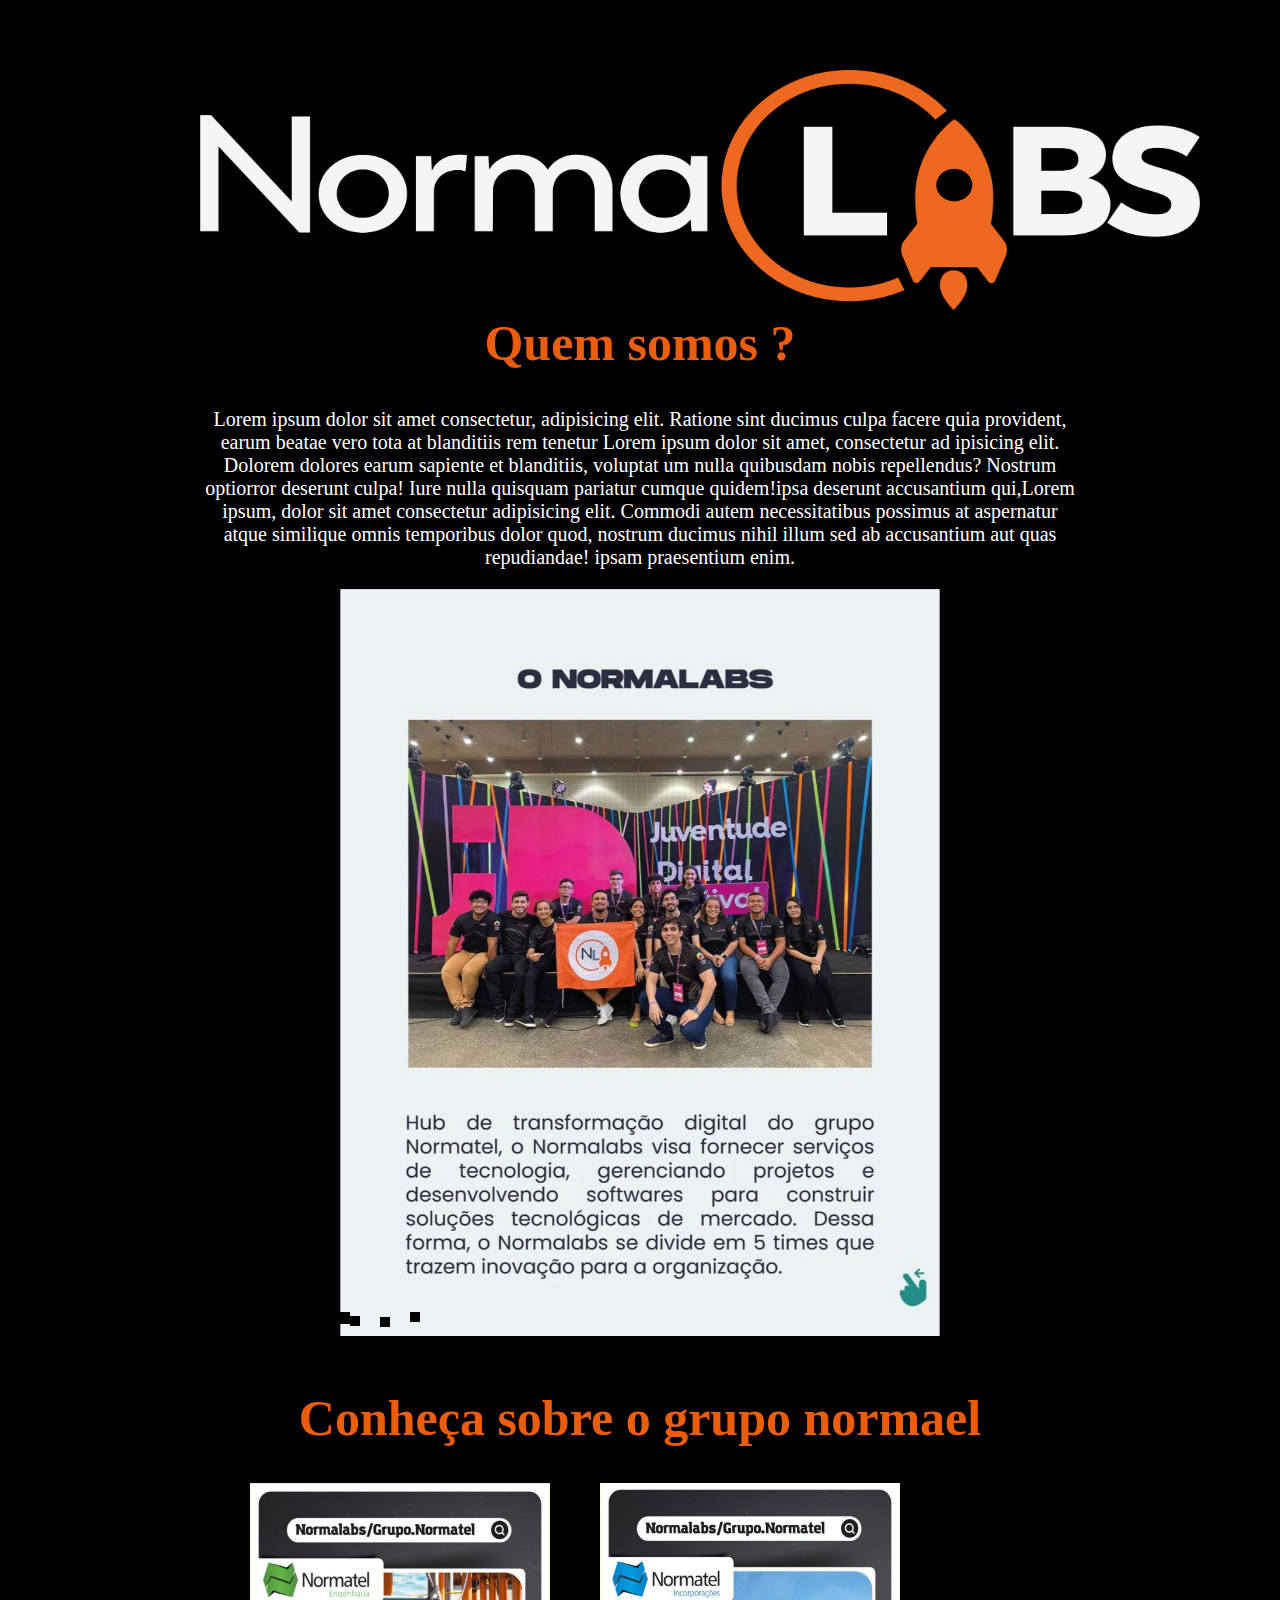
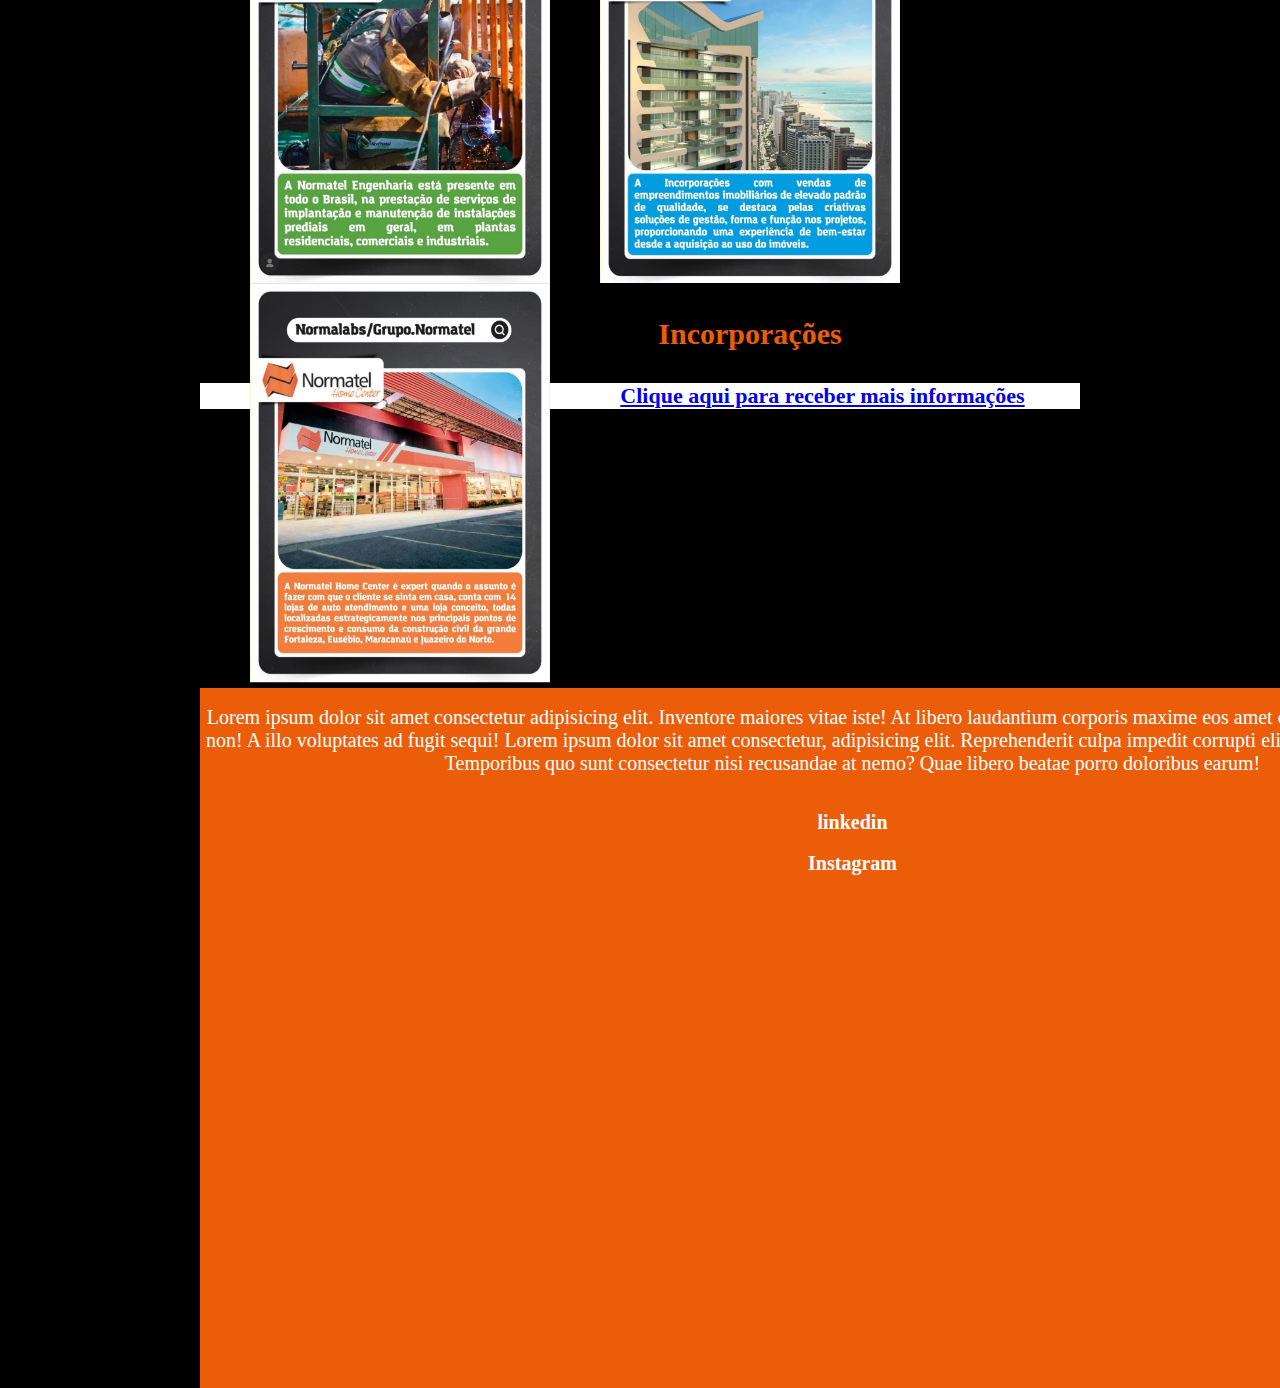
<file: index.html>
<!DOCTYPE html>
<html lang="pt-br">

<head>
    <meta charset="UTF-8">
    <meta http-equiv="X-UA-Compatible" content="IE=edge">
    <meta name="viewport" content="width=device-width, initial-scale=1.0">
    <title> Normalabs </title>
    <link rel="stylesheet" type="text/css" href="index.css">
    <link rel="stylesheet" href="https://cdnjs.cloudflare.com/ajax/libs/font-awesome/6.4.0/css/all.min.css"
        integrity="sha512-iecdLmaskl7CVkqkXNQ/ZH/XLlvWZOJyj7Yy7tcenmpD1ypASozpmT/E0iPtmFIB46ZmdtAc9eNBvH0H/ZpiBw=="
        crossorigin="anonymous" referrerpolicy="no-referrer" />
</head>

<body>
    <div class="img">
        <img src="galeria/Logo Oficial - Letras claras.png" alt="norma">
    </div>

    <div id="h2">
        <h2> <b> Quem somos ? </b> </h2>
    </div>
    <br><br>
    <div>
        <p>Lorem ipsum dolor sit amet consectetur, adipisicing elit. Ratione sint ducimus culpa
            facere quia provident, earum beatae vero tota at blanditiis rem tenetur
            Lorem ipsum dolor sit amet, consectetur ad ipisicing elit. Dolorem dolores earum sapiente et blanditiis,
            voluptat
            um nulla quibusdam nobis repellendus? Nostrum optiorror deserunt culpa! Iure nulla quisquam pariatur cumque
            quidem!ipsa deserunt accusantium qui,Lorem ipsum, dolor sit amet consectetur adipisicing elit. Commodi autem
            necessitatibus possimus at aspernatur
            atque similique omnis temporibus dolor quod, nostrum ducimus nihil illum sed ab accusantium aut quas
            repudiandae!
            ipsam praesentium enim.</p>
    </div>

    <ul class="slider">
        <li>
            <input type="radio" id="slide1" name="slide" checked>
            <label for="slide1"></label>
            <img src="galeria/normalabs jd.png" />
        </li>
        <li>
            <input type="radio" id="slide2" name="slide">
            <label for="slide2"></label>
            <img src="galeria/normalabs dev.png" />
        </li>
        <li>
            <input type="radio" id="slide3" name="slide">
            <label for="slide3"></label>
            <img src="galeria/normalabs gestao.png" />
        </li>
        <li>
            <input type="radio" id="slide4" name="slide">
            <label for="slide4"></label>
            <img src="galeria/normalabs qualidade digital.png" />
        </li>
        <li>
            <input type="radio" id="slide5" name="slide">
            <label for="slide5"></label>
            <img src="galeria/normalabs controladoria.png" />
        </li>
    </ul>
    <h2 id="normateis"> <b> Conheça sobre o grupo normael </b></h2><br><br>
    <div id="conteudo1">
        <img src="galeria/engenharia.png">
        <h4> <br> Engenharia </h4>
    </div>

    <div id="conteudo2">
        <img src="galeria/incorporaçoes.png">
        <h4> <br> Incorporações </h4>
    </div>
    <div id="conteudo3">
        <img src="galeria/normatel.png">
        <h4> <br> Home center </h4>
    </div>

    <div id="menu">
        <ul>
            <li> <a href="form.html"> Clique aqui para receber mais informações </a></li>
        </ul>
    </div>
    <br>

    <div id="rodape">
        <br>
        <p>Lorem ipsum dolor sit amet consectetur adipisicing elit. Inventore maiores vitae iste! At libero laudantium
            corporis
            maxime eos amet error iste repellendus eaque non! A illo voluptates ad fugit sequi! Lorem ipsum dolor sit amet consectetur, adipisicing elit. Reprehenderit culpa impedit corrupti eligendi neque distinctio odit. Temporibus quo sunt consectetur nisi recusandae at nemo? Quae libero beatae porro doloribus earum!</p><br><br>
        <h5 onclick="redirecionar()"><i class="fa-brands fa-linkedin fa-beat fa-xl"></i> linkedin </h5><br>
        <h5 onclick="redirecionarInsta()"><i class="fa-brands fa-instagram fa-beat fa-xl"></i> Instagram</h5>
    </div>

    <script src="icons.js"></script>
</body>

</html>
</file>
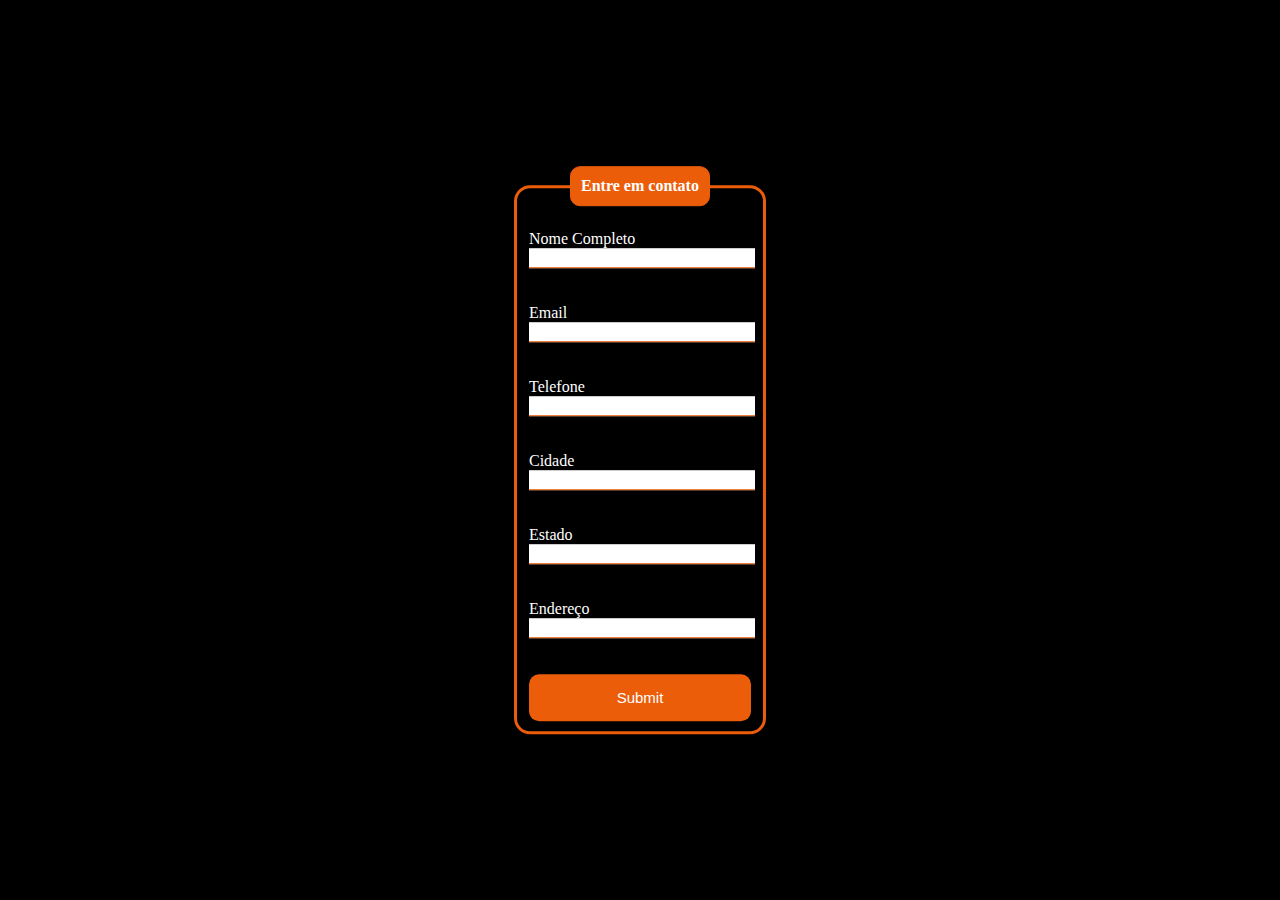
<file: form.html>
<!DOCTYPE html>
<html lang="pt-br">

<head>
    <meta charset="UTF-8">
    <meta http-equiv="X-UA-Compatible" content="IE=edge">
    <meta name="viewport" content="width=device-width, initial-scale=1.0">
    <title> Formulario </title>
    <link rel="stylesheet" type="text/css" href="form.css">
</head>

<body>
    <div class="box">
        <form action="">
            <fieldset>
                <legend><b> Entre em contato</b></legend><br>
                <div class="inputBox">
                    <label for="nome" class="labelinput"> Nome Completo</label>
                    <input type="text" name="nome" id="nome" class="inputuser" required>
                </div>
                <br><br>
                <div class="inputBox">
                    <label for="email" class="labelinput"> Email </label>
                    <input type="email" name="email" id="email" class="inputuser" required>
                </div>
                <br><br>
                <div class="inputBox">
                    <label for=" Telefone" class="labelinput"> Telefone </label>
                    <input type="tel" name="telefone" id="telefone" class="inputuser" required>
                </div>
                <br>
                <br>
                <div class="inputBox">
                    <label for="cidade" class="labelinput"> Cidade </label>
                    <input type="text" name="cidade" id="cidade" class="inputuser" required>
                </div>
                <br><br>
                <div class="inputBox">
                    <label for="estado" class="labelinput"> Estado </label>
                    <input type="text" name="estado" id="estado" class="inputuser" required>
                </div>
                <br><br>
                <div class="inputBox">
                    <label for="endereco" class="labelinput"> Endereço </label>
                    <input type="text" name="endereco" id="endereco" class="inputuser" required>
                </div>
                <br><br>
                <input type="submit" name="submit" id="submit">

            </fieldset>
        </form>
    </div>
    <br><br>
</body>

</html>
</file>
<file: index.css>
body {
    background-color: black;
    color: white;
    margin-left: 200px;
    margin-top: 70px;
    margin-right: 200px;
    margin-block-end: 70px;
}

h2 {
    text-align: center;
    font-size: 50px;
    color: rgb(236, 93, 10);
}

h3 {
    text-align: center;
    font-size: 50px;
}

p {
    text-align: center;
    font-size: 20px;
}

h4{
    text-align: center;
    font-size: 30px;
    color: rgb(236, 93, 10);
    
}

#conteudo1 {
    background-color: #ffc400;
    height: 400px;
    width: 300px;
    margin-left: 50px;
    float: left;
}

#conteudo1 img {
    margin: auto;
    height: 100%;
    width: 100%;
    vertical-align: top;
}

#conteudo2 {
    background-color: #ffc400;
    height: 400px;
    width: 300px;
    margin-left: 50px;
    float: left;
}

#conteudo2 img {
    margin: auto;
    height: 100%;
    width: 100%;
    vertical-align: top;
}

#conteudo3 {
    background-color: #ffc400;
    height: 400px;
    width: 300px;
    margin-left: 50px;
    float: left;
}

#conteudo3 img {
    margin: auto;
    height: 100%;
    width: 100%;
    vertical-align: top;
}


* {
    margin: 0;
    padding: 0;
}

.slider {
    display: block;
    height: 800px;
    width: 600px;
    margin: auto;
    margin-top: 20px;
    position: relative;
}

.slider li {
    list-style: none;
    position: absolute;
}

.slider img {
    margin: auto;
    height: 100%;
    width: 100%;
    vertical-align: top;
}

.slider input {
    display: none;
}

.slider label {
    background-color: #000;
    bottom: 10px;
    cursor: pointer;
    display: block;
    height: 10px;
    position: absolute;
    width: 10px;
    z-index: 10;
}

.slider li:nth-child(1) label {
    left: 10px;
}

.slider li:nth-child(2) label {
    left: 40px;
}

.slider li:nth-child(3) label {
    left: 70px;
}

.slider img {
    opacity: 0;
    visibility: hidden;
}

.slider li input:checked~img {
    opacity: 1;
    visibility: visible;
    z-index: 10;
}

.img {
    text-align: center;
}

.img {
    text-align: center;
    display: block;
}

img {
    width: 1000px;
    height: 240px;
}

#menu {
    margin-top: 500px;
    background-color: rgb(255, 255, 255);
    text-align: center;
    text-decoration-color: white;

}

#menu ul {
    list-style: none;
    margin: 0;
}

#menu ul li {
    font-size: 22px;
    font-weight: bold;
    list-style: none;
    display: inline;
    margin-left: 15px;
    padding: 5px;
}

#rodape {
    background-color: rgb(236, 93, 10);
    height: 700px;
    width: 1305px;
    margin-left: 10px;
    margin-top: 5px;
    float: left;
}

#rodape h5{
    text-align: center;
    color: #ffffff;
    font-size: 20px;
} 

#rodape{
    margin-left: 0px;
    margin-right: 0px;
}
 
i{
    color: white;
}
</file>
<file: form.css>
body{
    background-color: black;
    margin-left: 150px;
}


.box {
    color: rgb(255, 255, 255);
    position: absolute;
    top: 50%;
    left: 50%;
    transform:translate(-50%,-50%) ;
    background-color: rgba(0, 0, 0, 0.8);
    padding: 15px;
    border-radius: 15px;
    width: 20%;
}

fieldset {
    border: 3px solid rgb(236, 93, 10);
    border-radius: 16px;
}

legend {
    border: 1px solid rgb(236, 93, 10);
    padding: 10px;
    text-align: center;
    background-color: rgb(236, 93, 10);
    color: white;
    border-radius: 10px;
}

.inputbox {
    position: relative;
}

.inputuser {
    background-color: none;
    border: none;
    border-bottom: 1px solid rgb(236, 93, 10);
    outline: none;
    font-size: 15px;
    width: 100%;
    letter-spacing: 2px;
}

.labelinput {
    position: relative;
    top: 0px;
    left: 0px;
    pointer-events: none;
    transition: .5s;
}

#submit {
    background-color: rgb(236, 93, 10);
    color: white;
    width: 100%;
    border: none;
    padding: 15px;
    font-size: 15px;
    cursor: pointer;
    border-radius: 10px;
}
</file>
